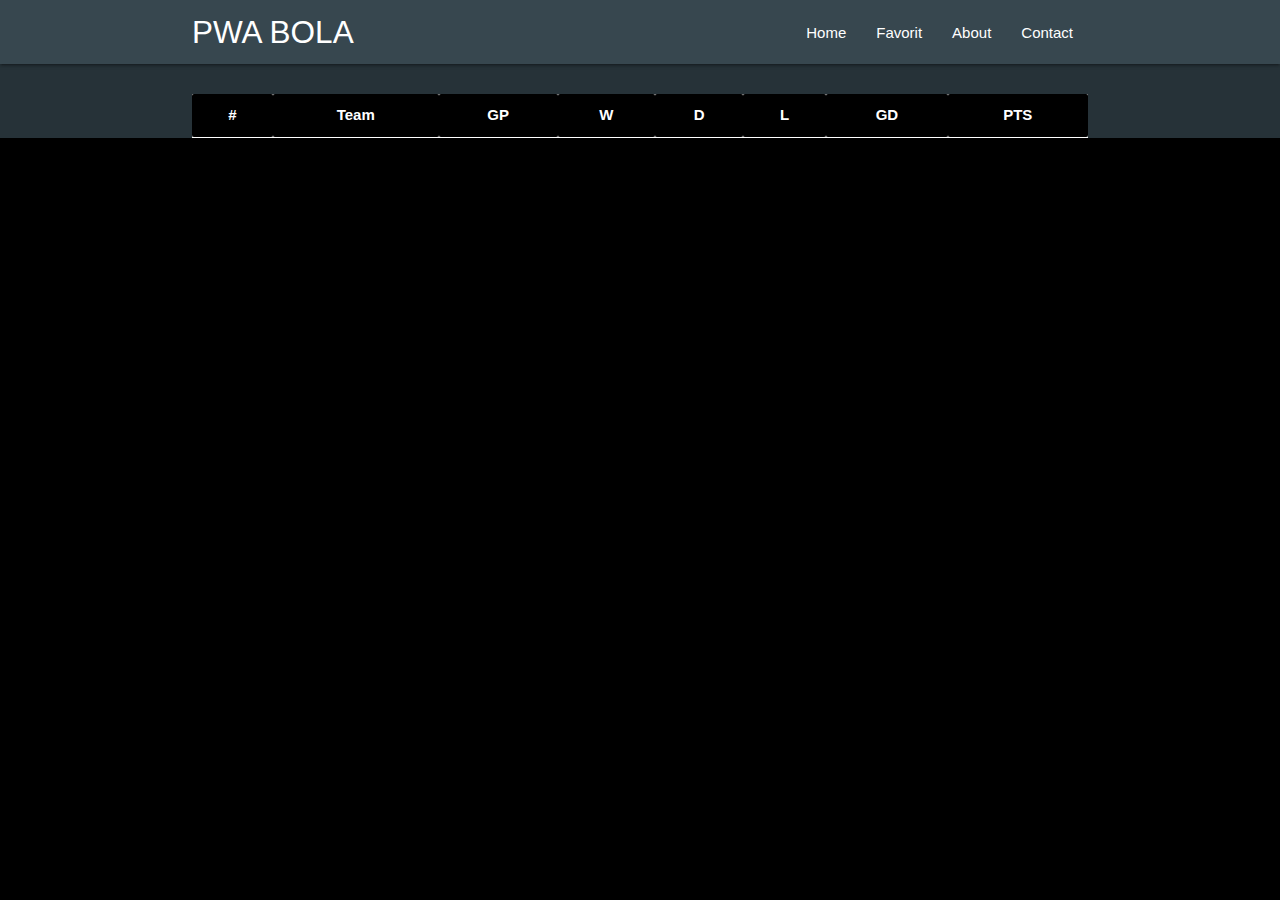
<file: index.html>
<!DOCTYPE html>
<html lang="en">

<head>
  <meta charset="UTF-8" />
  <title>Aplikasi Informasi Sepakbola</title>
  <meta name="description" content="Submission 2 PWA" />
  <meta name="viewport" content="width=device-width, initial-scale=1" />
  <link rel="stylesheet" href="css/materialize.min.css" />
  <link href="https://fonts.googleapis.com/icon?family=Material+Icons" rel="stylesheet" />

  <link rel="manifest" href="/manifest.json" />
  <meta name="theme-color" content="#FFFFFF" />
</head>

<body class="blue-grey darken-4">
  <nav class="blue-grey darken-3" role="navigation">
    <div class="nav-wrapper container">
      <a href="#" class="brand-logo" id="logo-container">PWA BOLA</a>
      <a href="#" class="sidenav-trigger" data-target="nav-mobile">☰</a>

      <ul class="topnav right hide-on-med-and-down"></ul>
      <ul class="sidenav" id="nav-mobile"></ul>
    </div>
  </nav>
  <!-- Akhir Navigasi -->
  <div class="container" id="body-content"></div>
  <script src="js/materialize.min.js"></script>
  <script src="js/nav.js"></script>
  <!-- Fungsi memuatKlasemenLiga hanya bisa dipanggil apabila sudah di impor ke halaman ini -->
  <script src="js/api.js"></script>

  <script src="js/klasemen.js"></script>
  <script src="js/timfav.js"></script>
  <script src="js/pemain.js"></script>
  <script src="js/db.js"></script>

  <script src="js/idb.js"></script>

  <script>
    document.addEventListener("DOMContentLoaded", function () {
      var page = window.location.hash.substr(1);
    });
  </script>

  <!-- Mendaftarkan Service Worker -->
  <script type="text/javascript">
    // Periksa service worker
    if (!("serviceWorker" in navigator)) {
      console.log("Service worker tidak didukung browser ini.");
    } else {
      registerServiceWorker();
      requestPermission();
    }
    // Register service worker
    function registerServiceWorker() {
      return navigator.serviceWorker
        .register("/service-worker.js")
        .then(function (registration) {
          console.log("Registrasi service worker berhasil.");
          return registration;
        })
        .catch(function (err) {
          console.error("Registrasi service worker gagal.", err);
        });
    }

    function requestPermission() {
      if ("Notification" in window) {
        Notification.requestPermission().then(function (result) {
          if (result === "denied") {
            console.log("Fitur notifikasi tidak diijinkan.");
            return;
          } else if (result === "default") {
            console.error("Pengguna menutup kotak dialog permintaan ijin.");
            return;
          }

          if ("PushManager" in window) {
            navigator.serviceWorker.getRegistration().then(function (reg) {
              reg.pushManager
                .subscribe({
                  userVisibleOnly: true
                })
                .then(function (sub) {
                  console.log(
                    "Berhasil melakukan subscribe dengan endpoint: ",
                    sub.endpoint
                  );
                  console.log(
                    "Berhasil melakukan subscribe dengan p256dh key: ",
                    btoa(
                      String.fromCharCode.apply(
                        null,
                        new Uint8Array(sub.getKey("p256dh"))
                      )
                    )
                  );
                })
                .catch(function (e) {
                  console.error("Tidak dapat melakukan subscribe ", e);
                });
            });
          }
        });
      }
    }
  </script>
</body>

</html>
</file>
